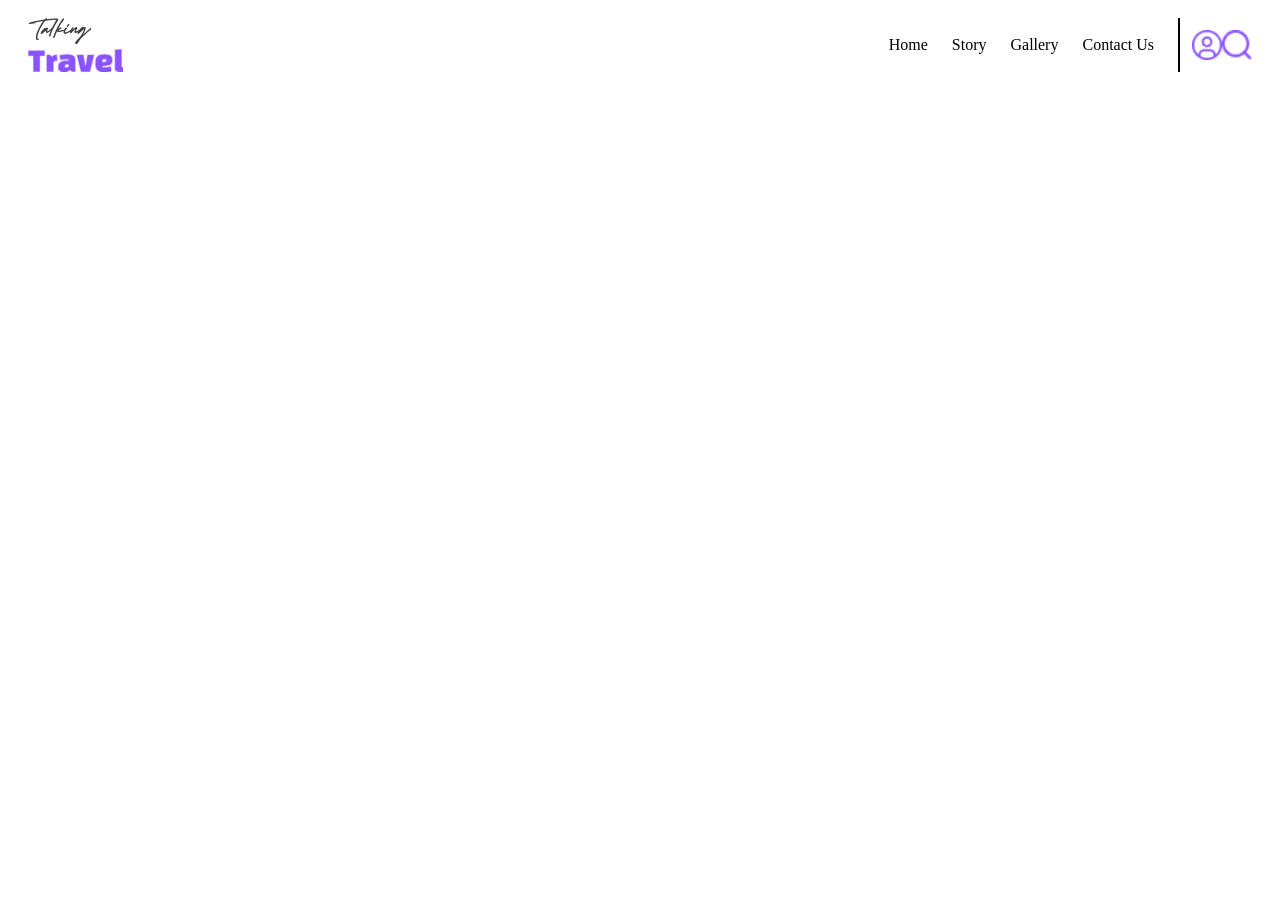
<file: index.html>
<!DOCTYPE html>
<html lang="en">
<head>
    <meta charset="UTF-8">
    <meta name="viewport" content="width=device-width, initial-scale=1.0">
    <link rel="stylesheet" href="src/assets/styles/style.css">
    <title>Document</title>
    <style>

    </style>
</head>

<body>
<div class="header-elements">
    <div class="header-logo">
        <img src="src/assets/images/Logo1.png" style="width: 63px; height: auto;" alt="Logo 1">
        <img src="src/assets/images/Logo2.png" style="width: 95px; height: auto;" alt="Logo 2">
    </div>

    <!-- Правый блок: меню + иконки -->
    <div class="header-right">
        <div class="header-menu">
            <ul>
                <li>Home</li>
                <li>Story</li>
                <li>Gallery</li>
                <li>Contact Us</li>
            </ul>
        </div>
        <div class="column-separate"></div>
        <div class="header-icons">
            <img src="src/assets/images/HeaderProfileIcon.png" alt="Profile">
            <img src="src/assets/images/HeaderSearchIcon.png" alt="Search">
        </div>
    </div>
</div>
</body>
</html>
</file>
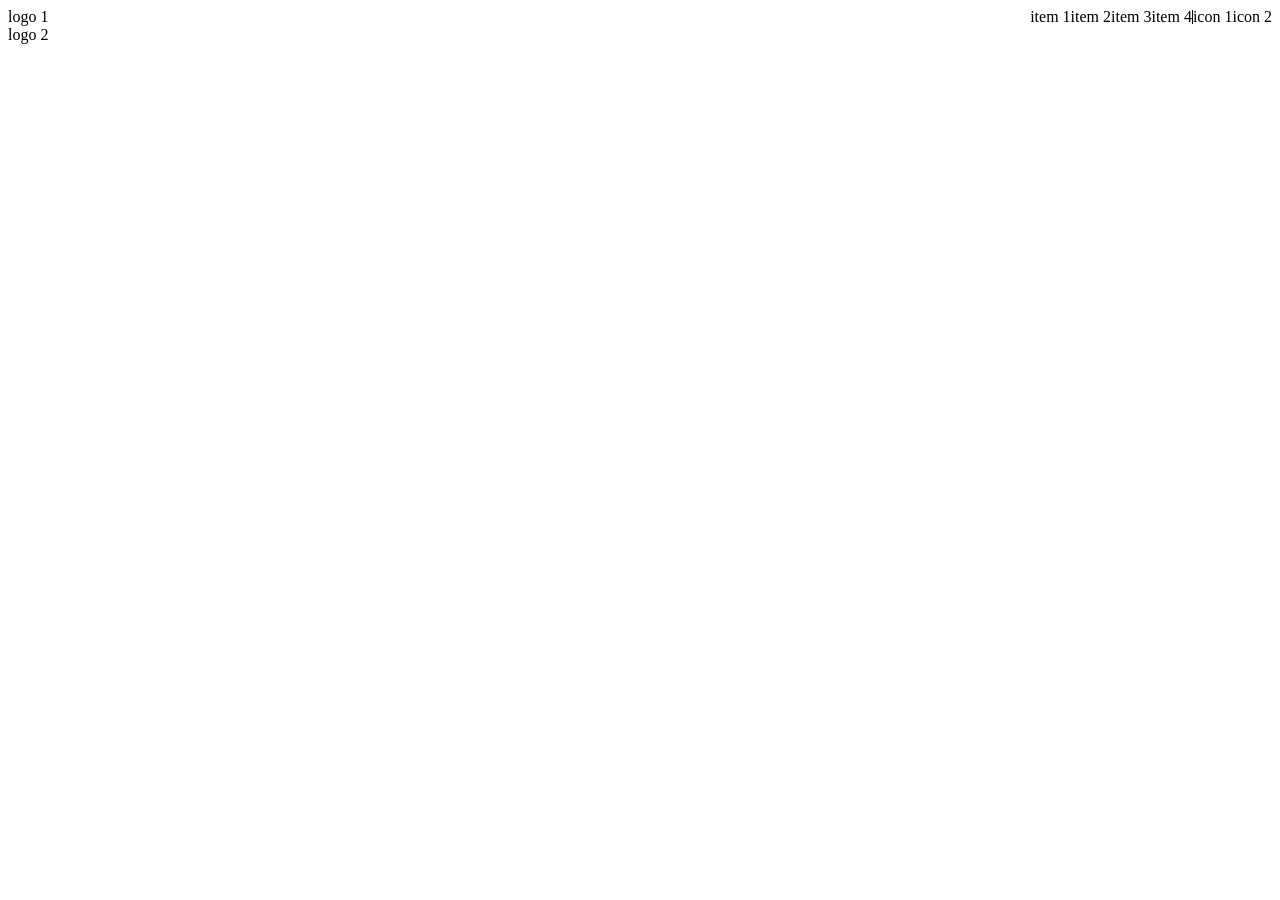
<file: test.html>
<!DOCTYPE html>
<html lang="en">
<head>
    <meta charset="UTF-8">
    <meta name="viewport" content="width=device-width, initial-scale=1.0">
    <title>Document</title>
    <link rel="stylesheet" href="src/assets/styles/test.css">
</head>
<body>
    <div class="container1">
        <div class="container1-column">
            <div>logo 1</div>
            <div>logo 2</div>
        </div>
        <div>
            <div class="container2">
            <div class="container1">
                <div>item 1</div>
                <div>item 2</div>
                <div>item 3</div>
                <div>item 4</div>
            </div>
            <div class="container3-spacer">
                <div class="container3-space-elm"></div>
                <div class="container3"></div>
                <div class="container3-space-elm"></div>
            </div>
            <div class="container1">
                <div>icon 1</div>
                <div>icon 2</div>
            </div>
            </div>
        </div>
    </div>
</body>
</html>
</file>
<file: src/assets/styles/style.css>
.header-elements {
    display: flex;
    justify-content: space-between;
    /* align-items: center; */
    padding: 10px 20px;
    flex-wrap: nowrap;
}

.header-logo {
    display: flex;
    flex-direction: column;
    align-items: flex-start;
    gap: 5px;
}

.header-logo img {
    height: auto;
}

.header-right {
    display: flex;
    align-items: center;
    gap: 0; 
}

.header-menu ul {
    display: flex;
    list-style: none;
    margin: 0;
    padding: 0;
    gap: 0; 
    align-items: center;
}

.header-menu li {
    white-space: nowrap;
    color: rgb(0, 0, 0);
    font-weight: 500;
    padding: 0 12px; 
}

.header-icons {
    display: flex;
    align-items: center;
    gap: 10; 
}

.header-icons img {
    height: 30px;
    width: auto;
}

.column-separate {
    width: 2px; 
    background: black;
    align-self: stretch; 
    margin: 0 12px;
}
</file>
<file: src/assets/styles/test.css>
.container1 {
    display: flex;
    justify-content: space-between;   
}

.container1-column {
    display: flex;
    flex-direction: column;
}

.container2 {
    display: inline-flex;
}

.container3-spacer{
    display: flex;
    flex-direction: column;
}
.container3-space-elm{
    flex-grow: 1;
}
.container3{
    display: block;
    background-color: black;
    width: 1px;
    flex-grow: 8;
}
.container4 {
    display:  inline;
}
</file>
